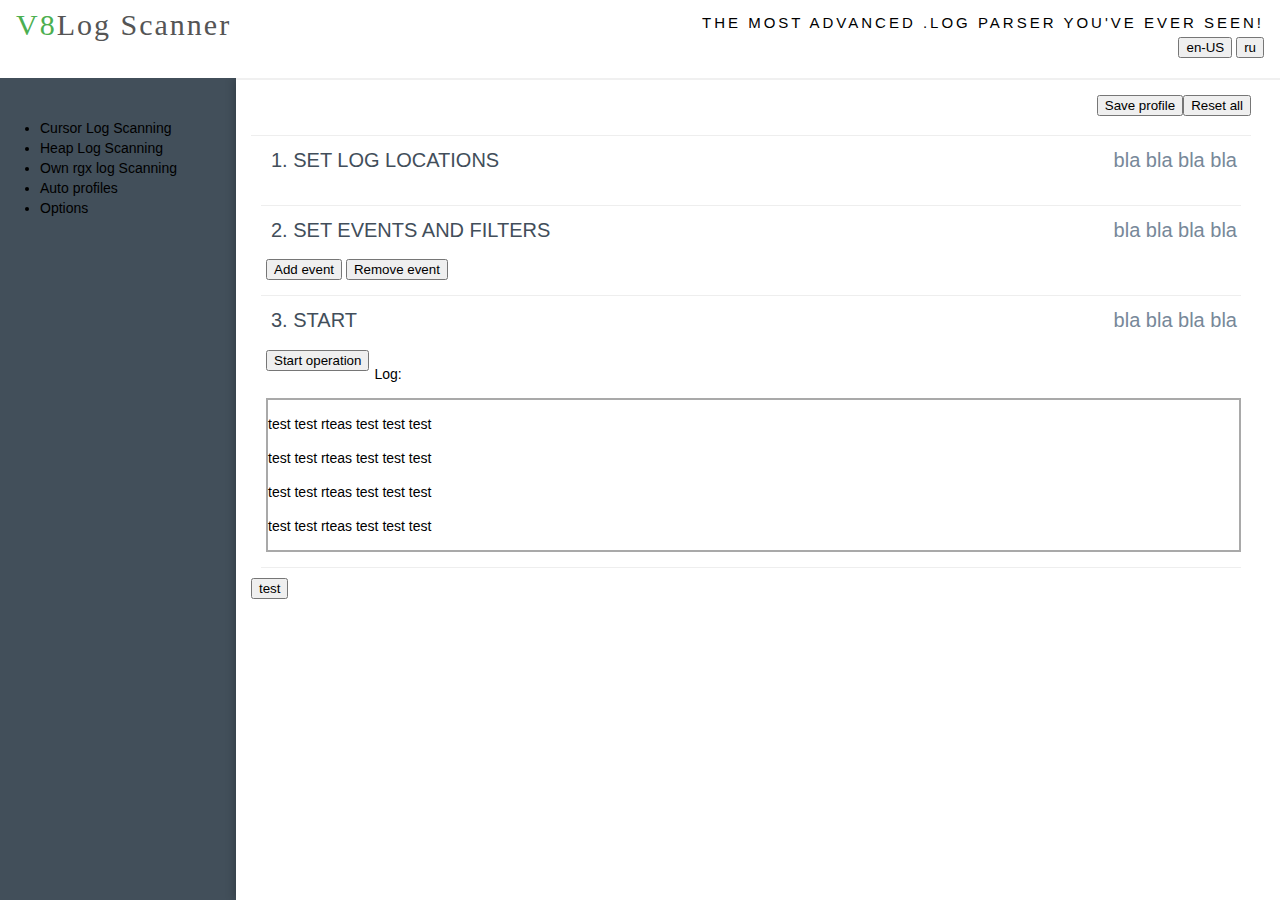
<file: trunk/src/main/webapp/WEB-INF/index.html>
<!DOCTYPE html>
<html>
    <head>
        <meta charset="utf-8">
        <title>V8 Log Scanner</title>
        <meta name="description" content="THE MOST ADVANCED .LOG PARSER YOU'VE EVER SEEN!<">

        <!--
          viewport allows you to control how mobile browsers will render your content.
          width=device-width tells mobile browsers to render your content across the
          full width of the screen, without being zoomed out (by default it would render
          it at a desktop width, then shrink it to fit.)
          Read more about it here:
          https://developer.mozilla.org/Mozilla/Mobile/Viewport_meta_tag
        -->
        <meta name="viewport" content="width=device-width">
        <link rel="stylesheet" href="css/w3.css">
        <link rel="stylesheet" href="css/app.css">        
        <link rel="stylesheet" href="css/jquery-ui.css">                                                     
        
        <!--
        Inline JavaScript code is not allowed for privileged and certified apps,
        due to Content Security Policy restrictions.
        You can read more about it here: https://developer.mozilla.org/Apps/CSP
        Plus keeping your JavaScript separated from your HTML is always a good practice!

        We're also using the 'defer' attribute. This allows us to tell the browser that
        it should not wait for this file to load before continuing to load the rest of
        resources in the page. Then, once everything has been loaded, it will parse and
        execute the deferred files.
        Read about defer: https://developer.mozilla.org/Web/HTML/Element/script#attr-defer
        -->
        <script type="text/javascript" src="js/libs/jquery-3.1.1.js" defer></script>
        <script type="text/javascript" src="js/libs/jquery-ui.js" defer></script>                                                               
        <script type="text/javascript" src="js/app.js" defer></script>
        <script type="text/javascript" src="js/app_ctrls.js" defer></script>

        <!--
        The following two lines are for loading the localisations library
        and the localisation data-so people can use the app in their
        own language (as long as you provide translations).
        -->
        <link rel="prefetch" type="application/l10n" href="data/locales.ini" />
        <script type="text/javascript" src="js/libs/l10n.js" defer></script>

    </head>
    <body Style="position: relative; min-height: 100%; top: 0px;">
        <div class="w3-container top">
            <a class="w3schools-logo" href="//www.w3schools.com"><span class="dotcom">V8</span>Log Scanner</a>
            <div class="w3-right w3-right-top">
                <div class="w3-wide toptext" data-text="AdvancedParser">THE MOST ADVANCED .LOG PARSER YOU'VE EVER SEEN!</div>            
                <div class="w3-lang">
                    <button id="en-US">en-US</button>
                    <button id="ru">ru</button>
                 </div>    
            </div>          
        </div>
        <div id="sideLeft" class="sidebar" style="left: 0px">
            <div class="control left-menu">
                <ul id="left-menu-list">
                    <li data-page="page1.html" data-rgxOp="CURSOR_OP"><div>Cursor Log Scanning</div></li>
                    <li data-page="page1.html" data-rgxOp="HEAP_OP"><div>Heap Log Scanning</div></li>
                    <li data-page="page1.html" data-rgxOp="USER_OP"><div>Own rgx log Scanning</div>
                    <li data-page="page2.html"><div>Auto profiles</div></li>
                    <li data-page="page2.html"><div>Options</div></li>
                </ul>
            </div>
        </div>       
        <div class="content">            
            <iframe id="frame-content" class="frameborder" tabindex="-1" style="width: 100%;" frameborder="0" src="page1.html"> 
            </iframe>       
    </body>
</html>
</file>
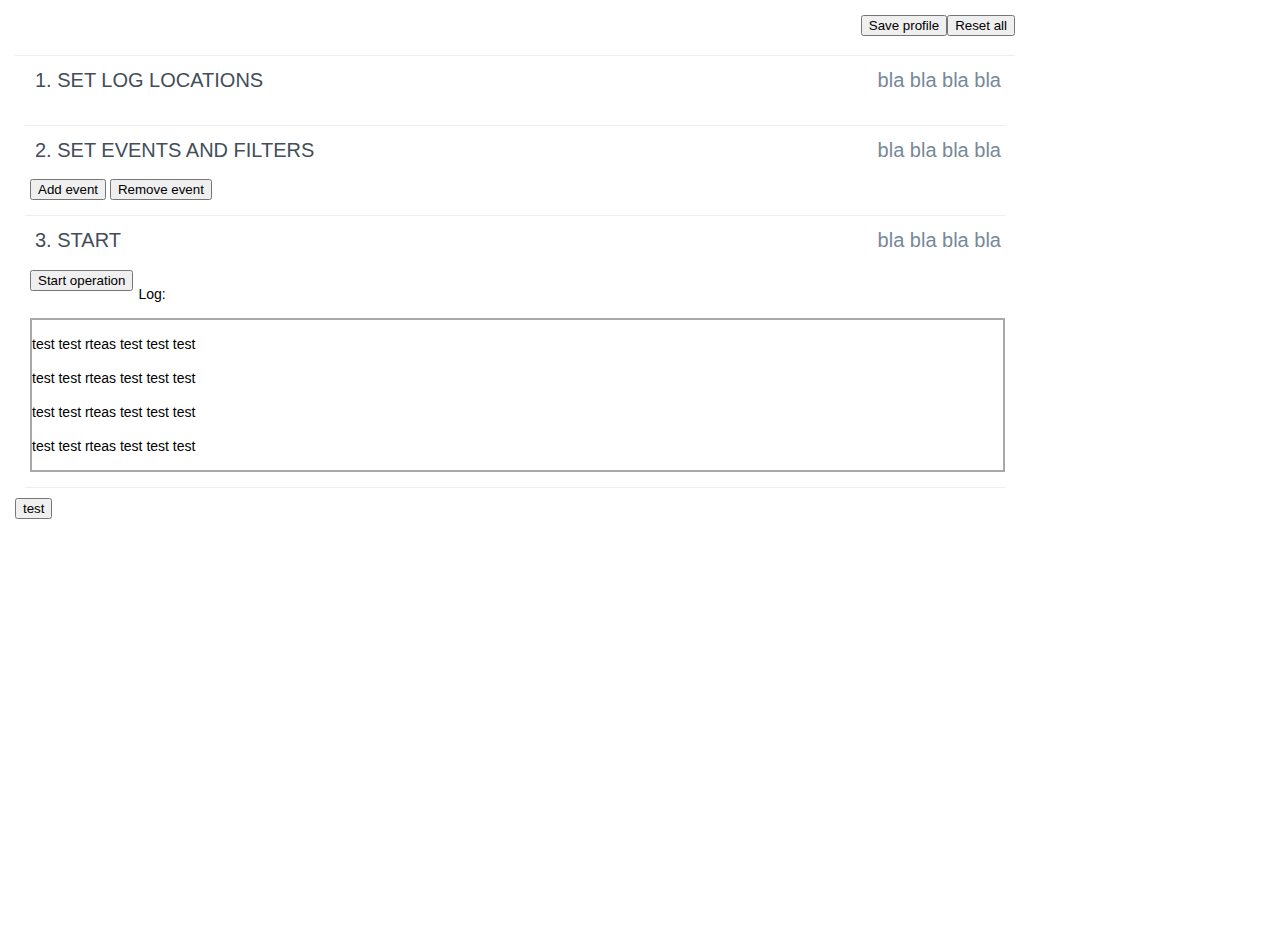
<file: trunk/src/main/webapp/WEB-INF/page1.html>
<!DOCTYPE html>
<html>
    <head>
        <meta charset="utf-8">
        <title>V8 Log Scanner Page 1</title>
        <meta name="description" content="A privileged app stub">
        <meta name="viewport" content="width=device-width">
        <link rel="stylesheet" href="css/app.css">
        <link rel="stylesheet" href="css/page.css">
        <link rel="stylesheet" href="css/jquery-ui.css">
        <script type="text/javascript" src="js/libs/jquery-3.1.1.js" defer></script>
        <script type="text/javascript" src="js/libs/jquery-ui.js" defer></script>  
        <script type="text/javascript" src="js/page1.js" defer></script>
        <script type="text/javascript" src="js/app_ctrls.js" defer></script>
        <script type="text/javascript" src="js/profiles.js" defer></script>
    </head>
    <body>
        <article data-rgxOp=""></article>    
        <div class = "buttonPanel">
            <button Style="float:right" id="ResetAll">Reset all</button>
            <button Style="float:right" id="SaveProfile">Save profile</button>
        </div>          
        <div id="Paragraph1" class="paragraph-module">
            <div class="paragraph-caption" >
                <span class="paragrapTitleText">1. SET LOG LOCATIONS</span>
                <span class="paragraph-tooltip">bla bla bla bla</span>
           </div>
            <div class="paragraph-text">
                <div id="LogDateRange"></div>
                <table id="LogPathsTable"></table> 
            </div>
        </div>
        
        <div id="Paragraph2" class="paragraph-module">
            <div class="paragraph-caption" >
                <span class="paragrapTitleText">2. SET EVENTS AND FILTERS</span>
                <span class="paragraph-tooltip">bla bla bla bla</span>
           </div>
           <div class="paragraph-text">
              
               <button id="AddEvent">Add event</button>
               <button id="RemoveEvent">Remove event</button>
                 
            </div>
        </div>    

        <div id="Paragraph3" class="paragraph-module">
            <div class="paragraph-caption" >
                <span class="paragrapTitleText">3. START</span>
                <span class="paragraph-tooltip">bla bla bla bla</span>
           </div>
           <div class="paragraph-text">   
               <div class="inlineBlock"><button id="StartOp">Start operation</button></div>
               <div id="progressbar"></div>

               <p>Log:</p>
               <div class="logContainer">                   
                   <p> test test rteas test test test</p>
                   <p> test test rteas test test test</p>
                   <p> test test rteas test test test</p>
                   <p> test test rteas test test test</p>
               </div>                                  
           </div>
        </div> 
          
       <button id="testButton"> test </button>
       
        <div class="templates">
            
            <form id="filtersForm" style="padding-top: 10px">
                <fieldset id="filtersPane">
                    <legend><a id="eventButton"></a></legend>                         
                    <div id="filterPane"></div>
                    <div class="buttonBar">
                        <button type="button" id="addFilterButton">Add Filter</button>                              
                    </div>
                </fieldset>      
            </form>

            <div class="template filterChooser">
                <button type="button" class="filterRemover" title="Remove this filter">X</button>
                <select name="filter" class="filterChooser" title="Select a property to filter">
                    <option value="" data-filter-type="" selected="selected">-- choose a filter --</option>
                    <option value="where" data-filter-type="whereMatcher">WHERE</option>
                    <option value="groupby" data-filter-type="groupMatcher">GROUP BY</option>
                    <option value="orderby" data-filter-type="orderMatcher">ORDER BY</option>                          
                </select>
            </div>

            <div class="template whereMatcher">
                <select name="selectorMatchType" data-path = "/propTypes">                   
                </select>
                <select name="stringMatchType">
                    <option value="=">is exactly</option>
                    <option value="*">contains</option>
                    <option value="^">starts with</option>
                    <option value="$">ends with</option>                           
                </select>
                <input type="text" name="term"/>
            </div>

            <div class="template groupMatcher">
                <select name="selectorMatchType" data-path = "/propTypes">
                    <option>default props</option>
                    <option>by logs</option>
                </select>      
            </div>

            <div class="template orderMatcher">
                <select name="selectorMatchType">
                    <option value="viewed" >Events_amount</option>
                    <option value="viewed2">Duration</option>
                </select>      
            </div>
            
            <div class="template dateRangeMatcher">
                <select name="selectorMatchType" data-path = "/dateRanges">
                    <option value="viewed" >ANY</option>
                    <option value="viewed" >DEFAULT</option>
                </select>      
            </div>

            <div class="template stringMatch">
                <select name="stringMatchType">
                    <option value="*">contains</option>
                    <option value="^">starts with</option>
                    <option value="$">ends with</option>
                    <option value="=">is exactly</option>
                </select>
                <input type="text" class="standart-input" name="term"/>
            </div>

            <div class="template numberRange">
                <input type="text" name="numberRange1" class="numeric"/> <span>through</span>
                <input type="text" name="numberRange2" class="numeric"/>
            </div>

            <div class="template dateRange">
                <input type="text" name="dateRange1" class="dateValue"/> <span class = "betweenSpace">-</span>
                <input type="text" name="dateRange2" class="dateValue"/>
            </div>

            <div class="template boolean">
                <input type="radio" name="booleanFilter" value="true" checked="checked"/> <span>Yes</span>
                <input type="radio" name="booleanFilter" value="false"/> <span>No</span>
            </div>

        </div>      

    </body>
</html>
</file>
<file: trunk/src/main/webapp/WEB-INF/css/app.css>
html, body {
    height: 100%;
    line-height: 1.5;
}

body {
    font-family: Arial,sans-serif;
    font-size: 14px;
    line-height: 1.42857142857143;
    background: #fff;  
    margin: 0;
}

h1 {
  margin: 0 0 1rem 0;
}

.top {
    position: relative;
    background-color: #ffffff;
    height: 68px;
    padding-top: 10px;
    padding-bottom: 10px;
    line-height: 50px;
    overflow: hidden;
    z-index: 2;
}

#sideLeft {
    overflow-x: hidden;
    overflow-y: auto;
    top: 62px;

}

.sidebar {
    position: absolute;   
    bottom: 0;
    height: auto !important;
    background: #424F5A;
    border-top: 2px solid #f0f0f0;
    -webkit-overflow-scrolling: touch;
}

.left-menu {
    width: 242px;
    padding-right: 10px;
    padding-top: 40px;    
}

.left-menu-item {
    margin: 10px;
    margin-left: 0px;
    border: 5px solid transparent;
    height: 30px;        
}

.left-menu-icon {
    max-width: 25px;
    max-height: 25px;
    width: auto;
    height: auto;  
    vertical-align: middle;
    margin-right: 7px;
}

.left-menu-fired {
    background-color: rgb(52,63,72);    
}

div.left-menu-state-active {
	background-color: #5E6972;    
}

div.left-menu-fired {
    border-left: 5px solid rgb(255, 149, 0);
}

.content {
    position: absolute;
    top: 78px;
    right: 0;
    bottom: 0;
    left: 236px;
    box-shadow: 0 0 10px rgba(0,0,0,0.3);
    border-top: 2px solid #f0f0f0;
}

.frameborder {
    display: block;
    width: 100%;
    height: 100%;
    border: 0;
}

p {
    font-size: inherit;
}

a {
    background-color: transparent;
}

a.active {
    background-color: #4CAF50;
    color: #ffffff;
}

button:active {
    opacity: .7;
    transition-duration: 0.2s;
}
</file>
<file: trunk/src/main/webapp/WEB-INF/css/page.css>
body { 
  font-family: Arial,sans-serif;
  font-size: 14px;
  line-height: 1.42857142857143;
  padding: 15px;
  max-width: 1000px; 
}

div.paragraph-module {
  border-bottom: 1px groove;
  margin: 10px;
  padding-bottom: 15px;
}

div.paragraph-caption{
  color: rgb(66,78,90);
  font-size: 20px;
  border-left:5px solid transparent;
  padding-left: 5px;
  cursor: pointer;
}

span.paragraph-tooltip {
  float: right;
  padding: 0px 4px;
  cursor: help;
  color: lightslategray;
}

.paragrapTitleText {
  color: rgb(66,78,90);
  font-size: 20px;
}

.paragraphIcon-hover {
  color: rgb(234, 234, 234);
}

div.paragraph-hover {
  color: #4CAF50;
}

div.paragraph-fired {
    border-left: 5px solid rgb(255, 149, 0);
    padding-left: 5px;
}

div.paragraph-text {
  padding-left: 5px;
  padding-top: 15px;
}

th, td {
  text-align: left;
}

table {
  border-collapse: collapse;
  border-spacing: 0;
}

.dtTable {
  margin-bottom: -15px;
  width: 100%;
  table-layout: fixed;
  border: 0;
}

.dtTable-heading {
  background: rgb(206,234,207);
  border-bottom: solid 1px #d9d9d9;
  vertical-align: baseline;
}
.dtTable-headCell {
  padding-top: 10px;
  padding-bottom: 10px;
  padding-left: 10px;
  color: #333333;
  font-size: 0.846em;
  vertical-align: bottom;
  font-weight: normal;
  text-transform: uppercase;
}

.dtTable-tr {
  vertical-align: baseline;
}

.dtTable-cell {
  padding: 10px;
}

.dtTable-cell-index {
  text-align: right;
  color: #bcbcbc;
}

.dtTable-field {
  width: 100%;  
  min-height: 30px; 
  box-sizing: border-box;
  
}

.dtTable-field-inactive {
  color: lightgray;
}

a.dtTable-button:link, a.dtTable-button:visited  {
    color: rgb(100,100,100);    
    text-decoration: none;
    border: 1px solid #4CAF50;
    padding: 3px 6px;
    text-align: center;
    text-decoration: none;
    display: inline-block;
    margin-left: 3px;
}

a.dtTable-button:hover {
    background-color: #4CAF50;
    color: white;
}

div.templates {
  display: none;
}

div.buttonBar {
  margin-top: 15px;
}

div.filterItem {
  margin-top: 10px;
}

input.standart-input {
  vertical-align: middle;
  min-height: 25px;  
  box-shadow: 2px 0px 2px 0px rgba(0,0,0,0.2);
  font-size: 14px;
  border: solid lightgray 1px;
}

.dropdown-content {
    display: none;
    position: absolute;
    background-color: #f9f9f9;
    min-width: 160px;
    box-shadow: 0px 8px 16px 0px rgba(0,0,0,0.2);
    padding: 12px 16px;  
}

.dropdown:hover .dropdown-content {
    display: block !important;
}
.dropdown {
    position: relative; /* <-- Added */
    z-index: 1; /* <-- Added */
}

.alertButton {
  background: brown !important;
}

.positiveButton {
  background: green !important;
}

.ordinaryButton {
  background: cadetblue !important;
}

.logContainer {
  border: solid 2px darkgray;  
}

.inlineBlock {
  float: left;
  margin-right: 5px;
}

.disabled {
    opacity: 0.6;
    cursor: not-allowed;
}

.buttonPanel {
  height: 40px;
  border-bottom: 1px groove
}

.betweenSpace {
  margin-right: 10px;
}
</file>
